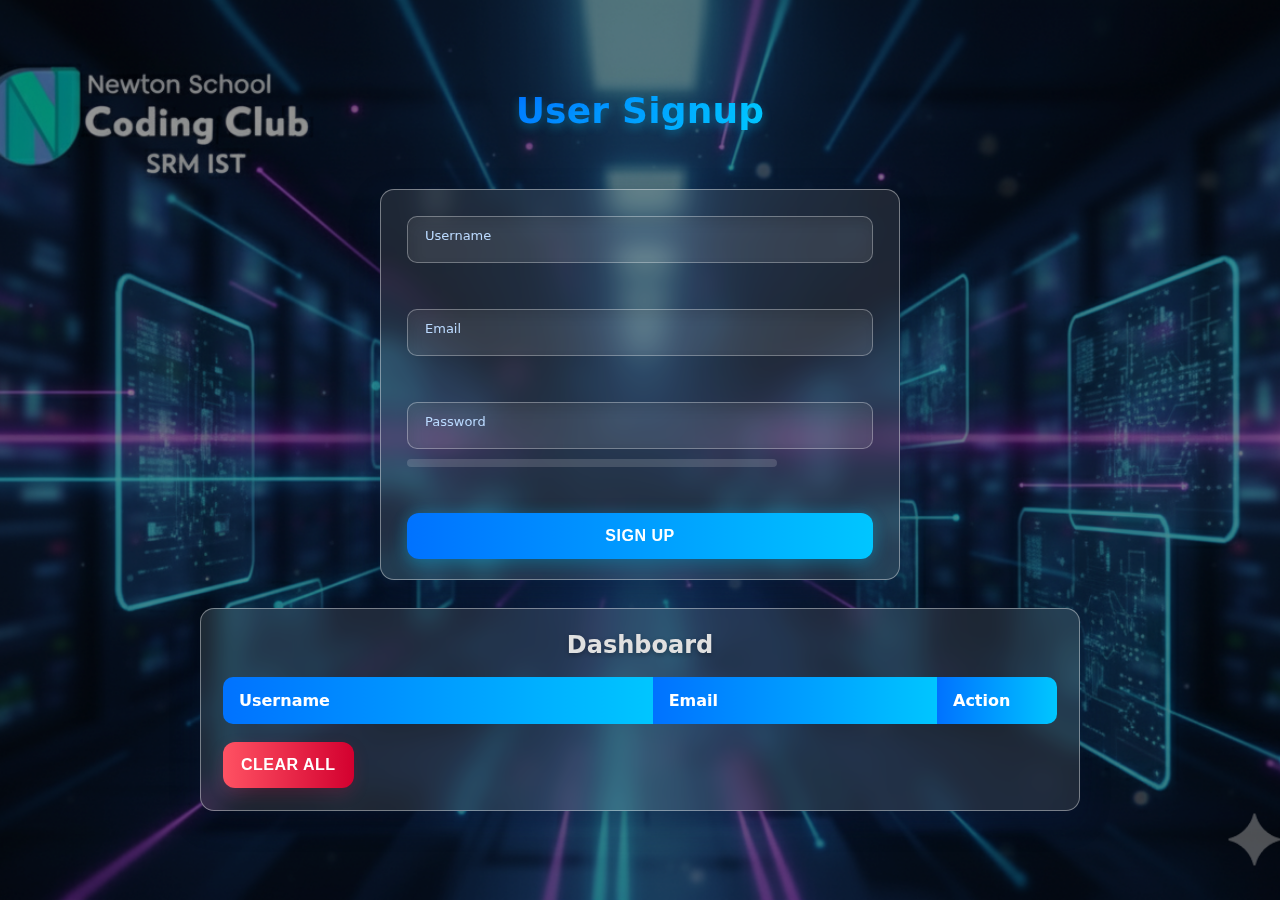
<file: index.html>
<!DOCTYPE html>
<html lang="en">
<head>
  <meta charset="utf-8" />
  <meta name="viewport" content="width=device-width,initial-scale=1" />
  <title>Signup — Dashboard</title>
  <link rel="stylesheet" href="nscc1.css" />
</head>
<body>
  <div class="app">
    <h1 class="brand">User Signup</h1>

    <form id="signupForm" class="card signup-card" autocomplete="off" novalidate>
      <div class="field">
        <input id="username" name="username" type="text" placeholder="" required />
        <label for="username">Username</label>
        <small class="error" id="usernameError"></small>
      </div>

      <div class="field">
        <input id="email" name="email" type="email" placeholder=" " required />
        <label for="email">Email</label>
        <small class="error" id="emailError"></small>
      </div>

      <div class="field">
        <input id="password" name="password" type="password" placeholder=" " required oninput="checkStrength()" />
        <label for="password">Password</label>
        <div class="strength-row">
          <div id="strengthBar" class="strength-bar"></div>
          <span id="strengthLabel" class="strength-label"></span>
        </div>
        <small class="error" id="passwordError"></small>
      </div>

      <button type="submit" class="btn primary">Sign up</button>
    </form>

    <section id="dashboard" class="card dashboard-card" aria-live="polite" hidden>
      <h2>Dashboard</h2>
      <div class="table-wrap">
        <table id="userTable" class="user-table" role="table" aria-label="Registered users">
          <thead>
            <tr>
              <th scope="col">Username</th>
              <th scope="col">Email</th>
              <th scope="col" class="action-col">Action</th>
            </tr>
          </thead>
          <tbody></tbody>
        </table>
      </div>
      <div class="actions">
        <button id="clearBtn" class="btn danger">Clear all</button>
      </div>
    </section>
  </div>

  <script src="nscc1.js"></script>
</body>
</html>
</file>
<file: nscc1.css>
:root{
  --card-bg: rgba(255,255,255,0.1); 
  --glass: rgba(255,255,255,0.18);
  --accent1: #0072ff;
  --accent2: #00c6ff;
  --muted: #bbdaff;
  --danger: #ff5263;
  --radius: 14px;
  --text-on-dark: #e0e0e0; 
  --input-text-color: #f0f0f0;
}


*{box-sizing:border-box;margin:0;padding:0}
html,body{height:100%}
body{
  font-family: "Inter", "Poppins", system-ui, -apple-system, "Segoe UI", Roboto, "Helvetica Neue", Arial;
  background-image: url('nscc1.png'); 
  background-size: cover;
  background-position: center;
  background-repeat: no-repeat;
  position: relative;
  min-height:100vh;
  display:flex;
  align-items:center;
  justify-content:center;
  padding:28px;
  color: var(--text-on-dark); /* Default text color */
}

body::before {
  content: '';
  position: absolute;
  top: 0;
  left: 0;
  width: 100%;
  height: 100%;
  background: rgba(0, 0, 0, 0.4); 
  z-index: -1;
}
.app{
  width:100%;
  max-width:980px;
  display:flex;
  flex-direction:column;
  align-items:center;
  gap:28px;
  z-index: 1; 
}

.brand{
  font-size:36px; 
  font-weight:700;
  letter-spacing:0.2px;
  background: linear-gradient(90deg,var(--accent1),var(--accent2));
  -webkit-background-clip:text;
  -webkit-text-fill-color:transparent;
  text-align:center;
  text-shadow: 0 4px 10px rgba(0, 200, 255, 0.3);
  margin-bottom: 30px;
}

.card{
  width:100%;
  max-width:520px;
  border-radius:var(--radius);
  padding:22px;
  background: var(--card-bg);
  box-shadow: 0 10px 30px rgba(6,24,63,0.3); 
  border: 1px solid rgba(255,255,255,0.4); 
  backdrop-filter: blur(12px); 
  transition: transform 0.3s ease-in-out, box-shadow 0.3s ease-in-out;
}
.card:hover {
  transform: translateY(-5px);
  box-shadow: 0 15px 40px rgba(6,24,63,0.4);
}


.signup-card{ max-width:520px; padding:26px 26px 20px; }


.field{ position:relative; margin-bottom:22px; }
.field input{
  width:100%;
  padding:14px 14px;
  border-radius:10px;
  border:1px solid rgba(255,255,255,0.3); 
  background: rgba(255,255,255,0.1);
  font-size:15px;
  color:var(--input-text-color); 
  outline:none;
  transition: box-shadow 180ms ease, border-color 180ms ease, background-color 180ms ease;
  box-shadow: inset 4px 6px 12px rgba(0,0,0,0.1); 
}


.field input::placeholder{ color:transparent; }


.field label{
  position:absolute;
  left:12px;
  top:12px;
  font-size:13px;
  color:var(--muted);
  pointer-events:none;
  transition: transform 180ms ease, top 180ms ease, font-size 180ms ease, color 180ms ease;
  background:transparent;
  padding:0 6px;
}

.field input:focus + label,
.field input:not(:placeholder-shown) + label{
  top:-10px;
  font-size:12px;
  color:var(--accent1);
  transform:translateY(0);
  background: rgba(0,0,0,0.6);
  padding: 0 8px; 
  border-radius: 6px;
}

/* focus state */
.field input:focus{
  border-color: rgba(0,114,255,0.5); 
  background: rgba(255,255,255,0.15);
  box-shadow: 0 0 15px rgba(0, 200, 255, 0.4), inset 4px 6px 12px rgba(0,0,0,0.2); /* Glow effect */
}

.error{
  display:block;
  margin-top:8px;
  color:var(--danger);
  font-size:12px;
  min-height:16px;
  text-shadow: 0 0 5px rgba(255,82,99,0.5); /* Subtle glow for errors */
}

.strength-row{
  display:flex;
  align-items:center;
  gap:10px;
  margin-top:10px;
}
.strength-bar {
  flex: 1;
  height: 8px;
  border-radius: 8px;
  background: rgba(255,255,255,0.15);
  transition: width 300ms ease, background 300ms ease;
}

.strength-label{ font-size:12px; color:var(--muted); min-width:86px; text-align:right; }


.btn{
  display:inline-block;
  padding:14px 18px; 
  border-radius:12px;
  border: none;
  cursor:pointer;
  font-weight:600;
  font-size:16px;
  text-transform: uppercase;
  letter-spacing: 0.5px;
  transition: all 0.2s ease-in-out;
}
.btn.primary{
  width:100%;
  color:white;
  background: linear-gradient(90deg,var(--accent1),var(--accent2));
  box-shadow: 0 8px 20px rgba(0, 200, 255, 0.2), 0 0 15px rgba(0, 200, 255, 0.2); 
}
.btn.primary:hover{
  transform: translateY(-3px);
  box-shadow: 0 12px 25px rgba(0, 200, 255, 0.3), 0 0 20px rgba(0, 200, 255, 0.3);
}
.btn.primary:active{ transform: translateY(0px); }

.btn.danger{
  background: linear-gradient(90deg,var(--danger), #d3002f);
  color:white;
  box-shadow: 0 6px 16px rgba(211, 0, 47, 0.2);
}
.btn.danger:hover {
  transform: translateY(-2px);
  box-shadow: 0 8px 20px rgba(211, 0, 47, 0.3);
}



.dashboard-card{ max-width:880px; padding:22px; display:flex; flex-direction:column; gap:18px; } /* More padding/gap */
.dashboard-card h2 {
  font-size: 24px;
  color: var(--text-on-dark);
  text-align: center;
  text-shadow: 0 2px 5px rgba(0,0,0,0.3);
}

.table-wrap{ width:100%; overflow:auto; border-radius:10px; }

.user-table{ width:100%; border-collapse:collapse; min-width:420px; }
.user-table thead th{
  text-align:left; padding:14px 16px; 
  background: linear-gradient(90deg,var(--accent1),var(--accent2));
  color:white; font-weight:700; position:sticky; top:0;
  box-shadow: 0 2px 8px rgba(0, 200, 255, 0.2);
}
.user-table tbody td{
  padding:14px 16px;
  background: rgba(255,255,255,0.05); 
  color:var(--text-on-dark);
  border-bottom:1px solid rgba(255,255,255,0.1);
}
.user-table tbody tr:nth-child(even) td{ background: rgba(255,255,255,0.02); } 
.user-table tbody tr:hover td {
  background: rgba(255,255,255,0.1);
}

.action-col{ width:120px; text-align:center; }

@media (max-width:720px){
  .app{ padding:18px; }
  .card{ width:100%; }
  .user-table, .user-table thead, .user-table tbody, .user-table th, .user-table td, .user-table tr{
    display:block;
    width:100%;
  }
  .user-table thead{ display:none; }
  .user-table tbody tr{
    margin-bottom:12px;
    border-radius:12px;
    background: var(--card-bg); 
    box-shadow: 0 6px 18px rgba(0,0,0,0.2);
    padding:10px;
  }
  .user-table tbody td{
    display:flex; justify-content:space-between;
    padding:10px 12px;
    border-bottom:0;
  }
  .user-table tbody td::before{ content: attr(data-label); font-weight:600; color:var(--muted); margin-right:8px; }
  .action-col{ text-align:right; }

  .brand { font-size: 28px; margin-bottom: 20px;}
}
</file>
